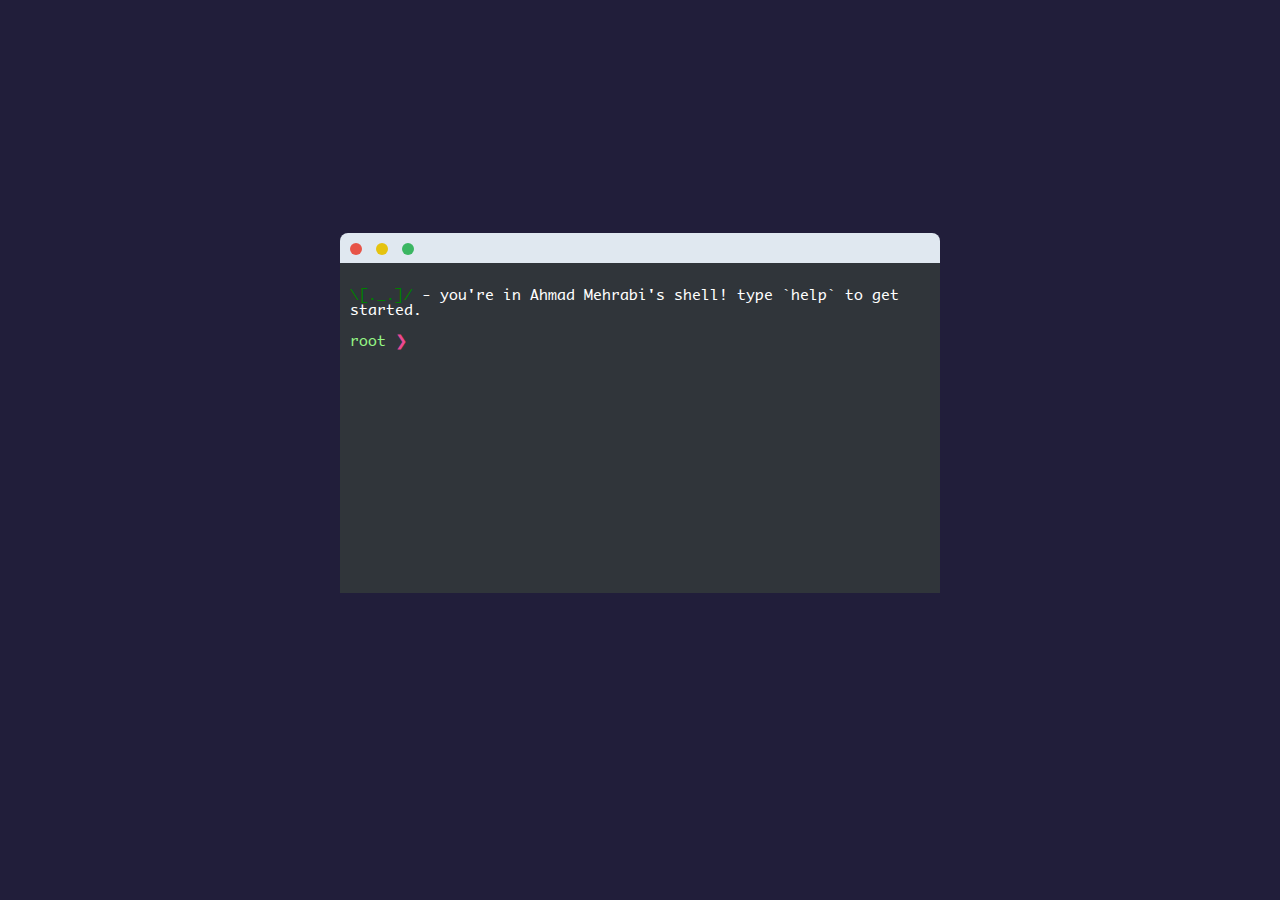
<file: index.html>
<head>
    <title>About Ahmad Mehrabi</title>
    <meta charset="UTF-8">
    <meta name="viewport" content="width=device-width, initial-scale=1.0">
    <link rel="stylesheet/less" type="text/css" href="main.less" />
    <script type="text/javascript" src="less.js"></script>
    <script type="text/javascript" src="jquery.js"></script>
    <script type="text/javascript" src="jquery.terminal.js"></script>
    <script type="text/javascript" src="shell.js"></script>
    <script type="text/javascript" src="cli.js"></script>
</head>

<body>

<div class="terminal-window">
    <header>
        <div class="button red"></div>
        <div class="button yellow"></div>
        <div class="button green"></div>
    </header>
    <div id="terminal">
        <p><span class="green">\[._.]/</span> - you're in Ahmad Mehrabi's shell! type `help` to get started.</p>
        <p class="hidden">
          <span class="prompt">
            <span class="root">root</span>
            <span class="tick">❯</span>
          </span>
            <span contenteditable="true" class="input"></span>
        </p>
    </div>
</div>


</body>
</file>
